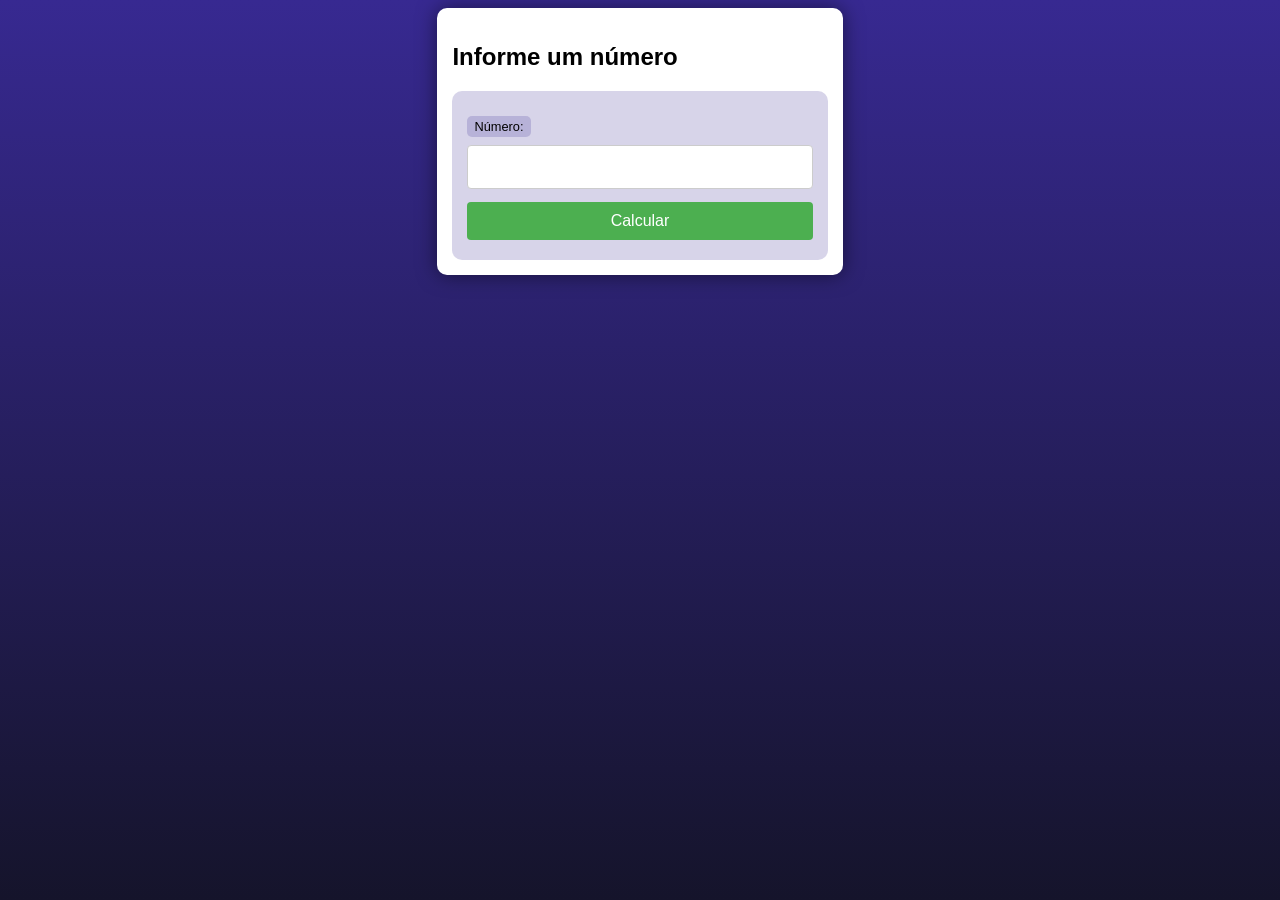
<file: desafio_1_AntecessoreSucessor/index.html>
<!doctype html>
<html lang="pt-br">
  <head>
    <meta charset="UTF-8" />
    <meta name="viewport" content="width=device-width, initial-scale=1.0" />
    <link rel="stylesheet" href="style.css" />
    <title>Antecessor e sucessor</title>
  </head>
  <body>
    <section>
        <h1>Informe um número</h1>
      <form action="cadastrarnumero.php" method="get">
        <label for="numero">Número:</label>
        <input type="number" name="numero" id="idnumero" />
        <input type="submit" value="Calcular">
      </form>
    </section>
  </body>
</html>
</file>
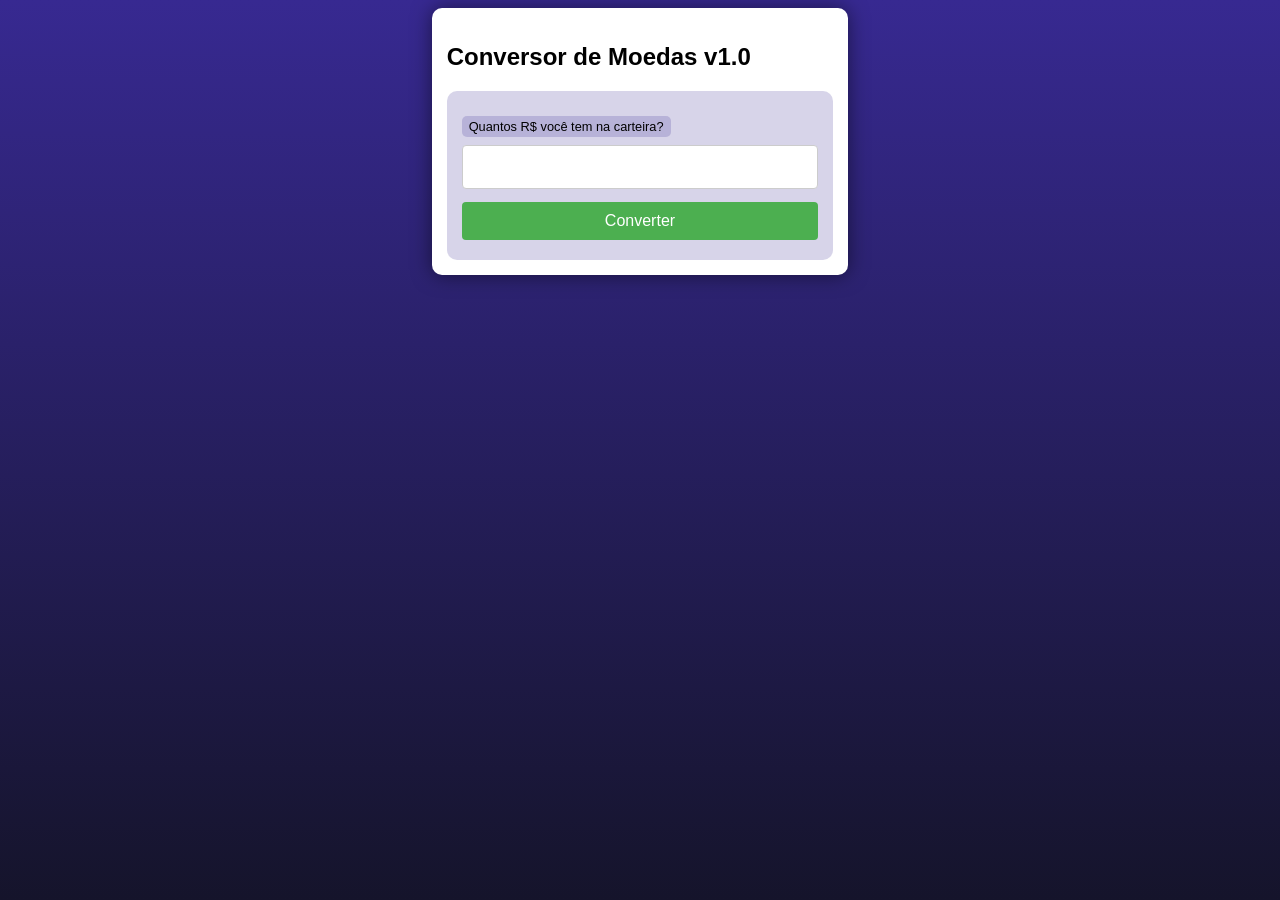
<file: desafio_3_conversaoDeMoeda/index.html>
<!doctype html>
<html lang="pt-br">
  <head>
    <meta charset="UTF-8" />
    <meta name="viewport" content="width=device-width, initial-scale=1.0" />
    <link rel="stylesheet" href="style.css" />
    <title>Conversor de Moeda</title>
  </head>
  <body>
    <section>
        <h1>Conversor de Moedas v1.0</h1>
      <form action="conversao.php" method="get">
        <label for="reais">Quantos R$ você tem na carteira?</label>
        <input type="number" name="reais" id="idreais" />
        <input type="submit" value="Converter">
      </form>
    </section>
  </body>
</html>
</file>
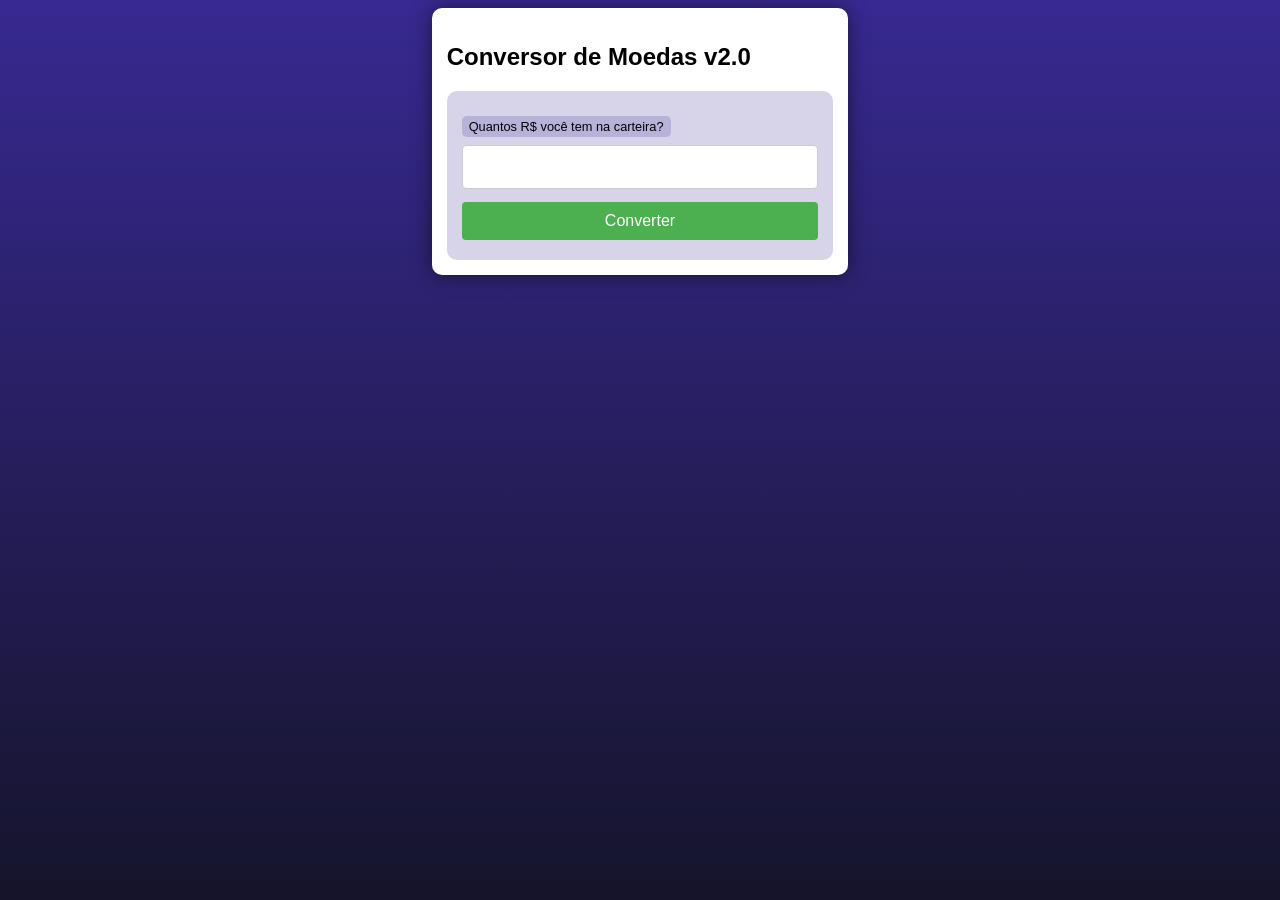
<file: desafio_4_conversaoDeMoedas2.0/index.html>
<!doctype html>
<html lang="pt-br">
  <head>
    <meta charset="UTF-8" />
    <meta name="viewport" content="width=device-width, initial-scale=1.0" />
    <link rel="stylesheet" href="style.css" />
    <title>Conversor de Moeda</title>
  </head>
  <body>
    <section>
        <h1>Conversor de Moedas v2.0</h1>
      <form action="conversao.php" method="get">
        <label for="reais">Quantos R$ você tem na carteira?</label>
        <input type="number" name="reais" id="idreais" />
        <input type="submit" value="Converter">
      </form>
    </section>
  </body>
</html>
</file>
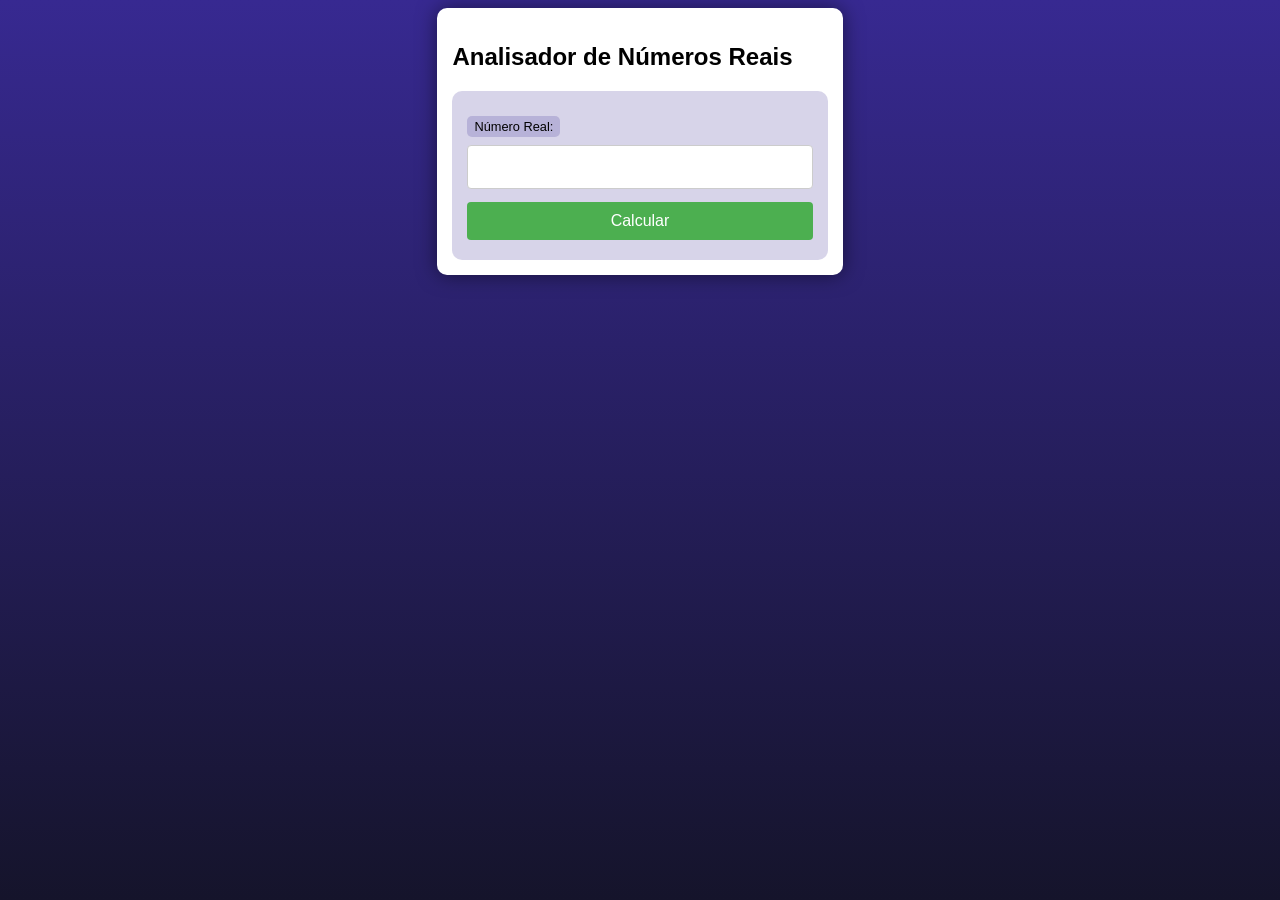
<file: desafio_5_analise_de_numero_real/index.html>
<!doctype html>
<html lang="pr-br">
  <head>
    <meta charset="UTF-8" />
    <meta name="viewport" content="width=device-width, initial-scale=1.0" />
    <link rel="stylesheet" href="style.css" />
    <title>Desafio 5 - Analisador de Número Real</title>
  </head>
  <body>
    <section>
      <h1>Analisador de Números Reais</h1>
      <form action="numero.php" method="get">
        <label for="numeroreal">Número Real:</label>
        <input type="number" name="numeroreal" id="idnumeroreal" step="any" />
        <input type="submit" value="Calcular" />
      </form>
    </section>
  </body>
</html>
</file>
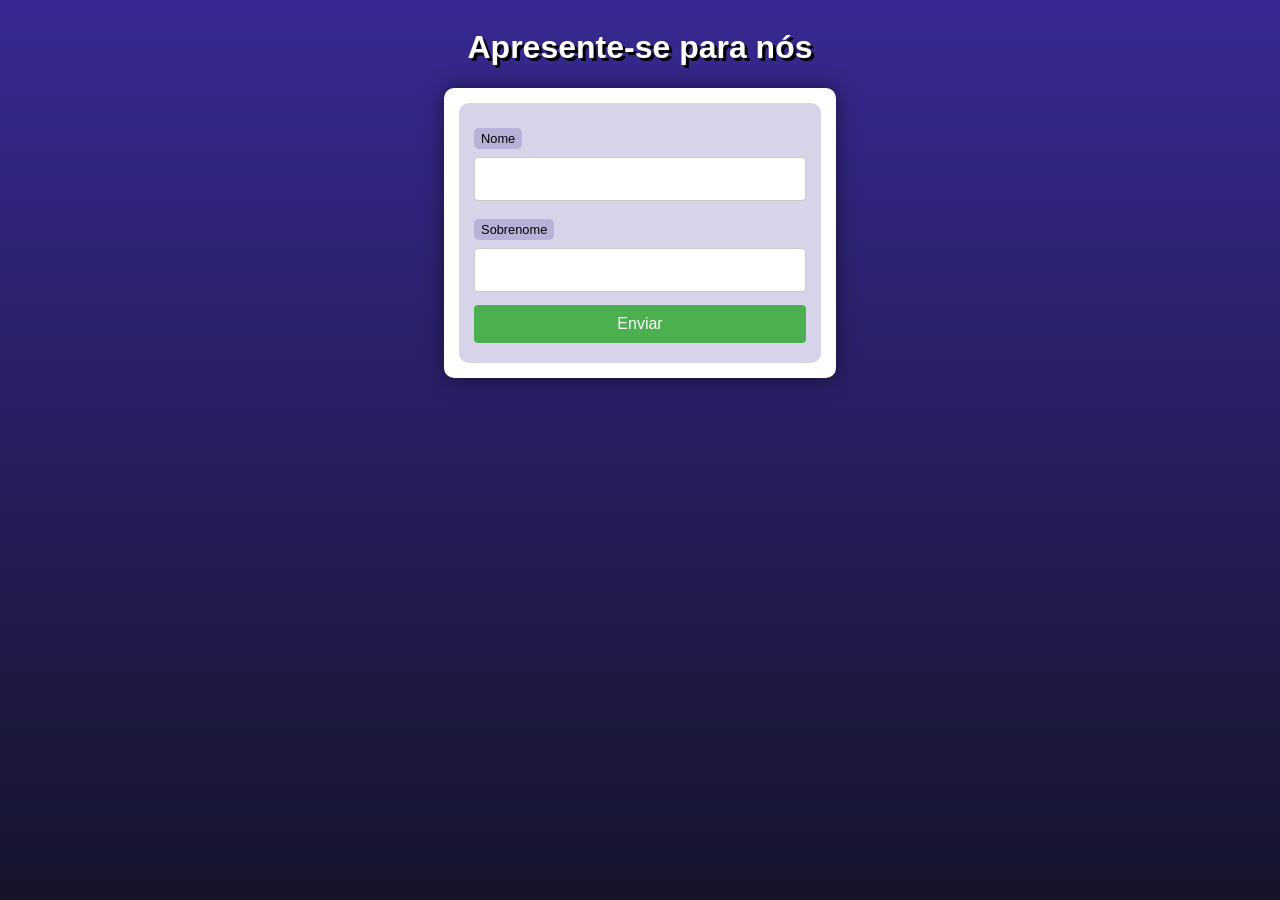
<file: ex004/index.html>
<!DOCTYPE html>
<html lang="pt-br">
<head>
    <meta charset="UTF-8">
    <meta name="viewport" content="width=device-width, initial-scale=1.0">
    <link rel="stylesheet" href="style.css">
    <title>Interação com Formulários</title>
</head>
<body>
    <header>
        <h1>Apresente-se para nós</h1>
    </header>
    <section>
        <form action="cad.php" method="get">
            <label for="nome">Nome</label>
            <input type="text" name="nome" id="idnome">
            <label for="sobrenome">Sobrenome</label>
            <input type="text" name="sobrenome" id="idsobrenome">
            <input type="submit" value="Enviar">
        </form>
    </section>
</body>
</html>
</file>
<file: desafio_1_AntecessoreSucessor/style.css>
@charset "UTF-8";

* {
    font-family: Verdana, Geneva, Tahoma, sans-serif;
    box-sizing: border-box;
}

/* ELEMENTOS DA INTERFACE */

body {
    background-color: #15142b;
    background-image: linear-gradient(180deg, #372991, #15142b);
    background-repeat: no-repeat;
    background-position: center center;
    background-size: cover;
    background-attachment: fixed;

    display: flex;
    flex-direction: column;
    flex-wrap: nowrap;
    justify-content: center;
    align-items: center;
}

header, main, section, article {
    max-width: 700px;
}

header > h1 {
    color: white;
    text-shadow: 3px 3px 0px black;
}

main, section, article {
    background-color: white;
    padding: 15px;
    margin-bottom: 20px;
    border-radius: 10px;
    box-shadow: 0px 0px 20px rgba(0, 0, 0, 0.502);
}

footer {
    display: block;
    width: 100vw;
    background-color: #291f6c;
    color: white;
    text-align: center;
    margin-top: auto;
    padding: 5px;
}

p {
    text-align: justify;
    line-height: 1.5em;
}

h2, h3, h4 {
    color: #372991;
    margin: 0 0 10px 0;
}

a {
    color: #15142b;
    background-color: rgba(55, 41, 145, 0.1);
    padding: 0 3px;
    font-weight: 600;
    text-decoration: none;
    border-bottom: .5px dotted #372991;
}

a:hover {
    color: #372991;
    border-bottom: 1px solid #372991;
}

/* TABELAS E LISTAS */

table {
    min-width: 400px;
    border-spacing: 0px;
    border: 0.5px solid #372991;
    margin: 10px auto;
}

table th {
    background-color: #372991;
    color: white;
    padding: 5px;
    text-align: left;
}

table td {
    padding: 5px;
}

table tr {
    background-color: rgba(55, 41, 145, 0.05);
}

table tr:nth-child(odd) {
    background-color: rgba(55, 41, 145, 0.3);
}

table.divisao {
    border: 1px solid white;
}

table.divisao td {
    background-color: white;
    padding: 20px;
    text-align: center;
    font-size: 2.5em;
}

table.divisao  tr:nth-child(1) td:nth-child(2) {
    border-bottom: 3px solid black;
    border-left: 3px solid black;
}

table.divisao tr:nth-child(2) td:nth-child(2) {
    border-left: 3px solid black;
}

table.divisao tr:nth-child(2) td:nth-child(1) {
    text-decoration: underline;
}

ul > li::marker {
    color: #372991;
}

/* ELEMENTOS DE FORMULÁRIO */

form {
    background-color: rgba(55, 41, 145, 0.2);
    padding: 15px;
    border-radius: 10px;
}

form label {
    display: block;
    width: fit-content;
    font-size: 0.8em;
    font-weight: 100;
    background-color: rgba(55, 41, 145, 0.2);
    padding: 3px 7px;
    margin-top: 10px;
    margin-bottom: 0px;
    border-radius: 5px;
}

input[type=text], [type=number], select, input[type=date], input[type=date], input[type=datetime], input[type=email], input[type=month], input[type=password], input[type=range], input[type=tel], input[type=time], input[type=week] {
    width: 100%;
    padding: 12px 20px;
    font-size: 1em;
    margin: 8px 0;
    display: inline-block;
    border: 1px solid #ccc;
    border-radius: 4px;
    box-sizing: border-box;
}
  
input[type=submit] {
    width: 100%;
    background-color: #4CAF50;
    font-size: 1em;
    color: white;
    padding: 10px 20px;
    margin: 5px 0;
    border: none;
    border-radius: 4px;
    cursor: pointer;
}
  
input[type=submit]:hover {
    background-color: #45a049;
}

input[type=reset] {
    width: 100%;
    background-color: #eb9903;
    font-size: 1em;
    color: white;
    padding: 10px 20px;
    margin: 5px 0;
    border: none;
    border-radius: 4px;
    cursor: pointer;
}

input[type=reset]:hover {
    background-color: #c27013;
}

input[type=button], button {
    width: 100%;
    background-color: #372991;
    font-size: 1em;
    color: white;
    padding: 10px 20px;
    margin: 5px 0;
    border: none;
    border-radius: 4px;
    cursor: pointer;
}

input[type=button]:hover, button:hover {
    background-color: #291f6c;
}

fieldset {
    border: 0.5px dotted #372991;
}

fieldset > legend {
    font-size: 0.8em;
    font-weight: 100;
    background-color: rgba(55, 41, 145, 0.2);
    padding: 3px 7px;
    border-radius: 5px;
}

input[type=radio] + label, input[type=checkbox] + label {
    display: inline-block;
    font-size: 1em;
    background-color: rgba(0, 0, 0, 0);
}
</file>
<file: desafio_3_conversaoDeMoeda/style.css>
@charset "UTF-8";

* {
    font-family: Verdana, Geneva, Tahoma, sans-serif;
    box-sizing: border-box;
}

/* ELEMENTOS DA INTERFACE */

body {
    background-color: #15142b;
    background-image: linear-gradient(180deg, #372991, #15142b);
    background-repeat: no-repeat;
    background-position: center center;
    background-size: cover;
    background-attachment: fixed;

    display: flex;
    flex-direction: column;
    flex-wrap: nowrap;
    justify-content: center;
    align-items: center;
}

header, main, section, article {
    max-width: 700px;
}

header > h1 {
    color: white;
    text-shadow: 3px 3px 0px black;
}

main, section, article {
    background-color: white;
    padding: 15px;
    margin-bottom: 20px;
    border-radius: 10px;
    box-shadow: 0px 0px 20px rgba(0, 0, 0, 0.502);
}

footer {
    display: block;
    width: 100vw;
    background-color: #291f6c;
    color: white;
    text-align: center;
    margin-top: auto;
    padding: 5px;
}

p {
    text-align: justify;
    line-height: 1.5em;
}

h2, h3, h4 {
    color: #372991;
    margin: 0 0 10px 0;
}

a {
    color: #15142b;
    background-color: rgba(55, 41, 145, 0.1);
    padding: 0 3px;
    font-weight: 600;
    text-decoration: none;
    border-bottom: .5px dotted #372991;
}

a:hover {
    color: #372991;
    border-bottom: 1px solid #372991;
}

/* TABELAS E LISTAS */

table {
    min-width: 400px;
    border-spacing: 0px;
    border: 0.5px solid #372991;
    margin: 10px auto;
}

table th {
    background-color: #372991;
    color: white;
    padding: 5px;
    text-align: left;
}

table td {
    padding: 5px;
}

table tr {
    background-color: rgba(55, 41, 145, 0.05);
}

table tr:nth-child(odd) {
    background-color: rgba(55, 41, 145, 0.3);
}

table.divisao {
    border: 1px solid white;
}

table.divisao td {
    background-color: white;
    padding: 20px;
    text-align: center;
    font-size: 2.5em;
}

table.divisao  tr:nth-child(1) td:nth-child(2) {
    border-bottom: 3px solid black;
    border-left: 3px solid black;
}

table.divisao tr:nth-child(2) td:nth-child(2) {
    border-left: 3px solid black;
}

table.divisao tr:nth-child(2) td:nth-child(1) {
    text-decoration: underline;
}

ul > li::marker {
    color: #372991;
}

/* ELEMENTOS DE FORMULÁRIO */

form {
    background-color: rgba(55, 41, 145, 0.2);
    padding: 15px;
    border-radius: 10px;
}

form label {
    display: block;
    width: fit-content;
    font-size: 0.8em;
    font-weight: 100;
    background-color: rgba(55, 41, 145, 0.2);
    padding: 3px 7px;
    margin-top: 10px;
    margin-bottom: 0px;
    border-radius: 5px;
}

input[type=text], [type=number], select, input[type=date], input[type=date], input[type=datetime], input[type=email], input[type=month], input[type=password], input[type=range], input[type=tel], input[type=time], input[type=week] {
    width: 100%;
    padding: 12px 20px;
    font-size: 1em;
    margin: 8px 0;
    display: inline-block;
    border: 1px solid #ccc;
    border-radius: 4px;
    box-sizing: border-box;
}
  
input[type=submit] {
    width: 100%;
    background-color: #4CAF50;
    font-size: 1em;
    color: white;
    padding: 10px 20px;
    margin: 5px 0;
    border: none;
    border-radius: 4px;
    cursor: pointer;
}
  
input[type=submit]:hover {
    background-color: #45a049;
}

input[type=reset] {
    width: 100%;
    background-color: #eb9903;
    font-size: 1em;
    color: white;
    padding: 10px 20px;
    margin: 5px 0;
    border: none;
    border-radius: 4px;
    cursor: pointer;
}

input[type=reset]:hover {
    background-color: #c27013;
}

input[type=button], button {
    width: 100%;
    background-color: #372991;
    font-size: 1em;
    color: white;
    padding: 10px 20px;
    margin: 5px 0;
    border: none;
    border-radius: 4px;
    cursor: pointer;
}

input[type=button]:hover, button:hover {
    background-color: #291f6c;
}

fieldset {
    border: 0.5px dotted #372991;
}

fieldset > legend {
    font-size: 0.8em;
    font-weight: 100;
    background-color: rgba(55, 41, 145, 0.2);
    padding: 3px 7px;
    border-radius: 5px;
}

input[type=radio] + label, input[type=checkbox] + label {
    display: inline-block;
    font-size: 1em;
    background-color: rgba(0, 0, 0, 0);
}
</file>
<file: desafio_4_conversaoDeMoedas2.0/style.css>
@charset "UTF-8";

* {
    font-family: Verdana, Geneva, Tahoma, sans-serif;
    box-sizing: border-box;
}

/* ELEMENTOS DA INTERFACE */

body {
    background-color: #15142b;
    background-image: linear-gradient(180deg, #372991, #15142b);
    background-repeat: no-repeat;
    background-position: center center;
    background-size: cover;
    background-attachment: fixed;

    display: flex;
    flex-direction: column;
    flex-wrap: nowrap;
    justify-content: center;
    align-items: center;
}

header, main, section, article {
    max-width: 700px;
}

header > h1 {
    color: white;
    text-shadow: 3px 3px 0px black;
}

main, section, article {
    background-color: white;
    padding: 15px;
    margin-bottom: 20px;
    border-radius: 10px;
    box-shadow: 0px 0px 20px rgba(0, 0, 0, 0.502);
}

footer {
    display: block;
    width: 100vw;
    background-color: #291f6c;
    color: white;
    text-align: center;
    margin-top: auto;
    padding: 5px;
}

p {
    text-align: justify;
    line-height: 1.5em;
}

h2, h3, h4 {
    color: #372991;
    margin: 0 0 10px 0;
}

a {
    color: #15142b;
    background-color: rgba(55, 41, 145, 0.1);
    padding: 0 3px;
    font-weight: 600;
    text-decoration: none;
    border-bottom: .5px dotted #372991;
}

a:hover {
    color: #372991;
    border-bottom: 1px solid #372991;
}

/* TABELAS E LISTAS */

table {
    min-width: 400px;
    border-spacing: 0px;
    border: 0.5px solid #372991;
    margin: 10px auto;
}

table th {
    background-color: #372991;
    color: white;
    padding: 5px;
    text-align: left;
}

table td {
    padding: 5px;
}

table tr {
    background-color: rgba(55, 41, 145, 0.05);
}

table tr:nth-child(odd) {
    background-color: rgba(55, 41, 145, 0.3);
}

table.divisao {
    border: 1px solid white;
}

table.divisao td {
    background-color: white;
    padding: 20px;
    text-align: center;
    font-size: 2.5em;
}

table.divisao  tr:nth-child(1) td:nth-child(2) {
    border-bottom: 3px solid black;
    border-left: 3px solid black;
}

table.divisao tr:nth-child(2) td:nth-child(2) {
    border-left: 3px solid black;
}

table.divisao tr:nth-child(2) td:nth-child(1) {
    text-decoration: underline;
}

ul > li::marker {
    color: #372991;
}

/* ELEMENTOS DE FORMULÁRIO */

form {
    background-color: rgba(55, 41, 145, 0.2);
    padding: 15px;
    border-radius: 10px;
}

form label {
    display: block;
    width: fit-content;
    font-size: 0.8em;
    font-weight: 100;
    background-color: rgba(55, 41, 145, 0.2);
    padding: 3px 7px;
    margin-top: 10px;
    margin-bottom: 0px;
    border-radius: 5px;
}

input[type=text], [type=number], select, input[type=date], input[type=date], input[type=datetime], input[type=email], input[type=month], input[type=password], input[type=range], input[type=tel], input[type=time], input[type=week] {
    width: 100%;
    padding: 12px 20px;
    font-size: 1em;
    margin: 8px 0;
    display: inline-block;
    border: 1px solid #ccc;
    border-radius: 4px;
    box-sizing: border-box;
}
  
input[type=submit] {
    width: 100%;
    background-color: #4CAF50;
    font-size: 1em;
    color: white;
    padding: 10px 20px;
    margin: 5px 0;
    border: none;
    border-radius: 4px;
    cursor: pointer;
}
  
input[type=submit]:hover {
    background-color: #45a049;
}

input[type=reset] {
    width: 100%;
    background-color: #eb9903;
    font-size: 1em;
    color: white;
    padding: 10px 20px;
    margin: 5px 0;
    border: none;
    border-radius: 4px;
    cursor: pointer;
}

input[type=reset]:hover {
    background-color: #c27013;
}

input[type=button], button {
    width: 100%;
    background-color: #372991;
    font-size: 1em;
    color: white;
    padding: 10px 20px;
    margin: 5px 0;
    border: none;
    border-radius: 4px;
    cursor: pointer;
}

input[type=button]:hover, button:hover {
    background-color: #291f6c;
}

fieldset {
    border: 0.5px dotted #372991;
}

fieldset > legend {
    font-size: 0.8em;
    font-weight: 100;
    background-color: rgba(55, 41, 145, 0.2);
    padding: 3px 7px;
    border-radius: 5px;
}

input[type=radio] + label, input[type=checkbox] + label {
    display: inline-block;
    font-size: 1em;
    background-color: rgba(0, 0, 0, 0);
}
</file>
<file: desafio_5_analise_de_numero_real/style.css>
@charset "UTF-8";

* {
    font-family: Verdana, Geneva, Tahoma, sans-serif;
    box-sizing: border-box;
}

/* ELEMENTOS DA INTERFACE */

body {
    background-color: #15142b;
    background-image: linear-gradient(180deg, #372991, #15142b);
    background-repeat: no-repeat;
    background-position: center center;
    background-size: cover;
    background-attachment: fixed;

    display: flex;
    flex-direction: column;
    flex-wrap: nowrap;
    justify-content: center;
    align-items: center;
}

header, main, section, article {
    max-width: 700px;
}

header > h1 {
    color: white;
    text-shadow: 3px 3px 0px black;
}

main, section, article {
    background-color: white;
    padding: 15px;
    margin-bottom: 20px;
    border-radius: 10px;
    box-shadow: 0px 0px 20px rgba(0, 0, 0, 0.502);
}

footer {
    display: block;
    width: 100vw;
    background-color: #291f6c;
    color: white;
    text-align: center;
    margin-top: auto;
    padding: 5px;
}

p {
    text-align: justify;
    line-height: 1.5em;
}

h2, h3, h4 {
    color: #372991;
    margin: 0 0 10px 0;
}

a {
    color: #15142b;
    background-color: rgba(55, 41, 145, 0.1);
    padding: 0 3px;
    font-weight: 600;
    text-decoration: none;
    border-bottom: .5px dotted #372991;
}

a:hover {
    color: #372991;
    border-bottom: 1px solid #372991;
}

/* TABELAS E LISTAS */

table {
    min-width: 400px;
    border-spacing: 0px;
    border: 0.5px solid #372991;
    margin: 10px auto;
}

table th {
    background-color: #372991;
    color: white;
    padding: 5px;
    text-align: left;
}

table td {
    padding: 5px;
}

table tr {
    background-color: rgba(55, 41, 145, 0.05);
}

table tr:nth-child(odd) {
    background-color: rgba(55, 41, 145, 0.3);
}

table.divisao {
    border: 1px solid white;
}

table.divisao td {
    background-color: white;
    padding: 20px;
    text-align: center;
    font-size: 2.5em;
}

table.divisao  tr:nth-child(1) td:nth-child(2) {
    border-bottom: 3px solid black;
    border-left: 3px solid black;
}

table.divisao tr:nth-child(2) td:nth-child(2) {
    border-left: 3px solid black;
}

table.divisao tr:nth-child(2) td:nth-child(1) {
    text-decoration: underline;
}

ul > li::marker {
    color: #372991;
}

/* ELEMENTOS DE FORMULÁRIO */

form {
    background-color: rgba(55, 41, 145, 0.2);
    padding: 15px;
    border-radius: 10px;
}

form label {
    display: block;
    width: fit-content;
    font-size: 0.8em;
    font-weight: 100;
    background-color: rgba(55, 41, 145, 0.2);
    padding: 3px 7px;
    margin-top: 10px;
    margin-bottom: 0px;
    border-radius: 5px;
}

input[type=text], [type=number], select, input[type=date], input[type=date], input[type=datetime], input[type=email], input[type=month], input[type=password], input[type=range], input[type=tel], input[type=time], input[type=week] {
    width: 100%;
    padding: 12px 20px;
    font-size: 1em;
    margin: 8px 0;
    display: inline-block;
    border: 1px solid #ccc;
    border-radius: 4px;
    box-sizing: border-box;
}
  
input[type=submit] {
    width: 100%;
    background-color: #4CAF50;
    font-size: 1em;
    color: white;
    padding: 10px 20px;
    margin: 5px 0;
    border: none;
    border-radius: 4px;
    cursor: pointer;
}
  
input[type=submit]:hover {
    background-color: #45a049;
}

input[type=reset] {
    width: 100%;
    background-color: #eb9903;
    font-size: 1em;
    color: white;
    padding: 10px 20px;
    margin: 5px 0;
    border: none;
    border-radius: 4px;
    cursor: pointer;
}

input[type=reset]:hover {
    background-color: #c27013;
}

input[type=button], button {
    width: 100%;
    background-color: #372991;
    font-size: 1em;
    color: white;
    padding: 10px 20px;
    margin: 5px 0;
    border: none;
    border-radius: 4px;
    cursor: pointer;
}

input[type=button]:hover, button:hover {
    background-color: #291f6c;
}

fieldset {
    border: 0.5px dotted #372991;
}

fieldset > legend {
    font-size: 0.8em;
    font-weight: 100;
    background-color: rgba(55, 41, 145, 0.2);
    padding: 3px 7px;
    border-radius: 5px;
}

input[type=radio] + label, input[type=checkbox] + label {
    display: inline-block;
    font-size: 1em;
    background-color: rgba(0, 0, 0, 0);
}
</file>
<file: ex004/style.css>
@charset "UTF-8";

* {
    font-family: Verdana, Geneva, Tahoma, sans-serif;
    box-sizing: border-box;
}

/* ELEMENTOS DA INTERFACE */

body {
    background-color: #15142b;
    background-image: linear-gradient(180deg, #372991, #15142b);
    background-repeat: no-repeat;
    background-position: center center;
    background-size: cover;
    background-attachment: fixed;

    display: flex;
    flex-direction: column;
    flex-wrap: nowrap;
    justify-content: center;
    align-items: center;
}

header, main, section, article {
    max-width: 700px;
}

header > h1 {
    color: white;
    text-shadow: 3px 3px 0px black;
}

main, section, article {
    background-color: white;
    padding: 15px;
    margin-bottom: 20px;
    border-radius: 10px;
    box-shadow: 0px 0px 20px rgba(0, 0, 0, 0.502);
}

footer {
    display: block;
    width: 100vw;
    background-color: #291f6c;
    color: white;
    text-align: center;
    margin-top: auto;
    padding: 5px;
}

p {
    text-align: justify;
    line-height: 1.5em;
}

h2, h3, h4 {
    color: #372991;
    margin: 0 0 10px 0;
}

a {
    color: #15142b;
    background-color: rgba(55, 41, 145, 0.1);
    padding: 0 3px;
    font-weight: 600;
    text-decoration: none;
    border-bottom: .5px dotted #372991;
}

a:hover {
    color: #372991;
    border-bottom: 1px solid #372991;
}

/* TABELAS E LISTAS */

table {
    min-width: 400px;
    border-spacing: 0px;
    border: 0.5px solid #372991;
    margin: 10px auto;
}

table th {
    background-color: #372991;
    color: white;
    padding: 5px;
    text-align: left;
}

table td {
    padding: 5px;
}

table tr {
    background-color: rgba(55, 41, 145, 0.05);
}

table tr:nth-child(odd) {
    background-color: rgba(55, 41, 145, 0.3);
}

table.divisao {
    border: 1px solid white;
}

table.divisao td {
    background-color: white;
    padding: 20px;
    text-align: center;
    font-size: 2.5em;
}

table.divisao  tr:nth-child(1) td:nth-child(2) {
    border-bottom: 3px solid black;
    border-left: 3px solid black;
}

table.divisao tr:nth-child(2) td:nth-child(2) {
    border-left: 3px solid black;
}

table.divisao tr:nth-child(2) td:nth-child(1) {
    text-decoration: underline;
}

ul > li::marker {
    color: #372991;
}

/* ELEMENTOS DE FORMULÁRIO */

form {
    background-color: rgba(55, 41, 145, 0.2);
    padding: 15px;
    border-radius: 10px;
}

form label {
    display: block;
    width: fit-content;
    font-size: 0.8em;
    font-weight: 100;
    background-color: rgba(55, 41, 145, 0.2);
    padding: 3px 7px;
    margin-top: 10px;
    margin-bottom: 0px;
    border-radius: 5px;
}

input[type=text], [type=number], select, input[type=date], input[type=date], input[type=datetime], input[type=email], input[type=month], input[type=password], input[type=range], input[type=tel], input[type=time], input[type=week] {
    width: 100%;
    padding: 12px 20px;
    font-size: 1em;
    margin: 8px 0;
    display: inline-block;
    border: 1px solid #ccc;
    border-radius: 4px;
    box-sizing: border-box;
}
  
input[type=submit] {
    width: 100%;
    background-color: #4CAF50;
    font-size: 1em;
    color: white;
    padding: 10px 20px;
    margin: 5px 0;
    border: none;
    border-radius: 4px;
    cursor: pointer;
}
  
input[type=submit]:hover {
    background-color: #45a049;
}

input[type=reset] {
    width: 100%;
    background-color: #eb9903;
    font-size: 1em;
    color: white;
    padding: 10px 20px;
    margin: 5px 0;
    border: none;
    border-radius: 4px;
    cursor: pointer;
}

input[type=reset]:hover {
    background-color: #c27013;
}

input[type=button], button {
    width: 100%;
    background-color: #372991;
    font-size: 1em;
    color: white;
    padding: 10px 20px;
    margin: 5px 0;
    border: none;
    border-radius: 4px;
    cursor: pointer;
}

input[type=button]:hover, button:hover {
    background-color: #291f6c;
}

fieldset {
    border: 0.5px dotted #372991;
}

fieldset > legend {
    font-size: 0.8em;
    font-weight: 100;
    background-color: rgba(55, 41, 145, 0.2);
    padding: 3px 7px;
    border-radius: 5px;
}

input[type=radio] + label, input[type=checkbox] + label {
    display: inline-block;
    font-size: 1em;
    background-color: rgba(0, 0, 0, 0);
}
</file>
